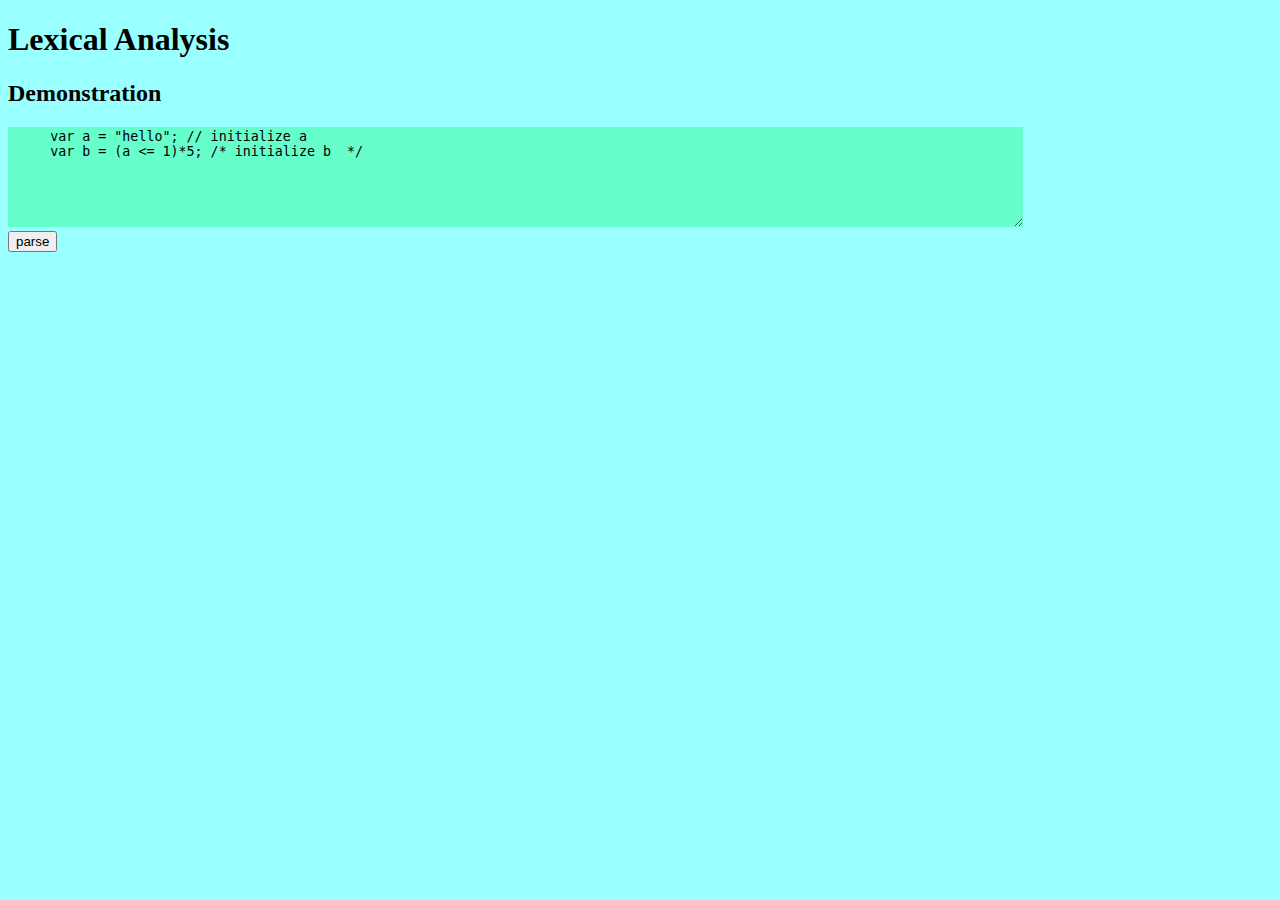
<file: index.html>
<!DOCTYPE html>
<html>
<head>
   <title>Top Down Operator Precedence</title>
   <link href="global.css" rel="stylesheet" type="text/css">
   <script src="parse.js"></script>
   <script src="tokens.js"></script>
   <script src="main.js"></script>
</head>

<body>
  <h1>Lexical Analysis</h1>
  <h2>Demonstration</h2>
  <textarea id="INPUT">
     var a = "hello"; // initialize a
     var b = (a <= 1)*5; /* initialize b  */
  </textarea>
  <br>
  <input id="PARSE" value=parse type=button> 
  <pre id="OUTPUT"></pre> 
</body>
</html>
</file>
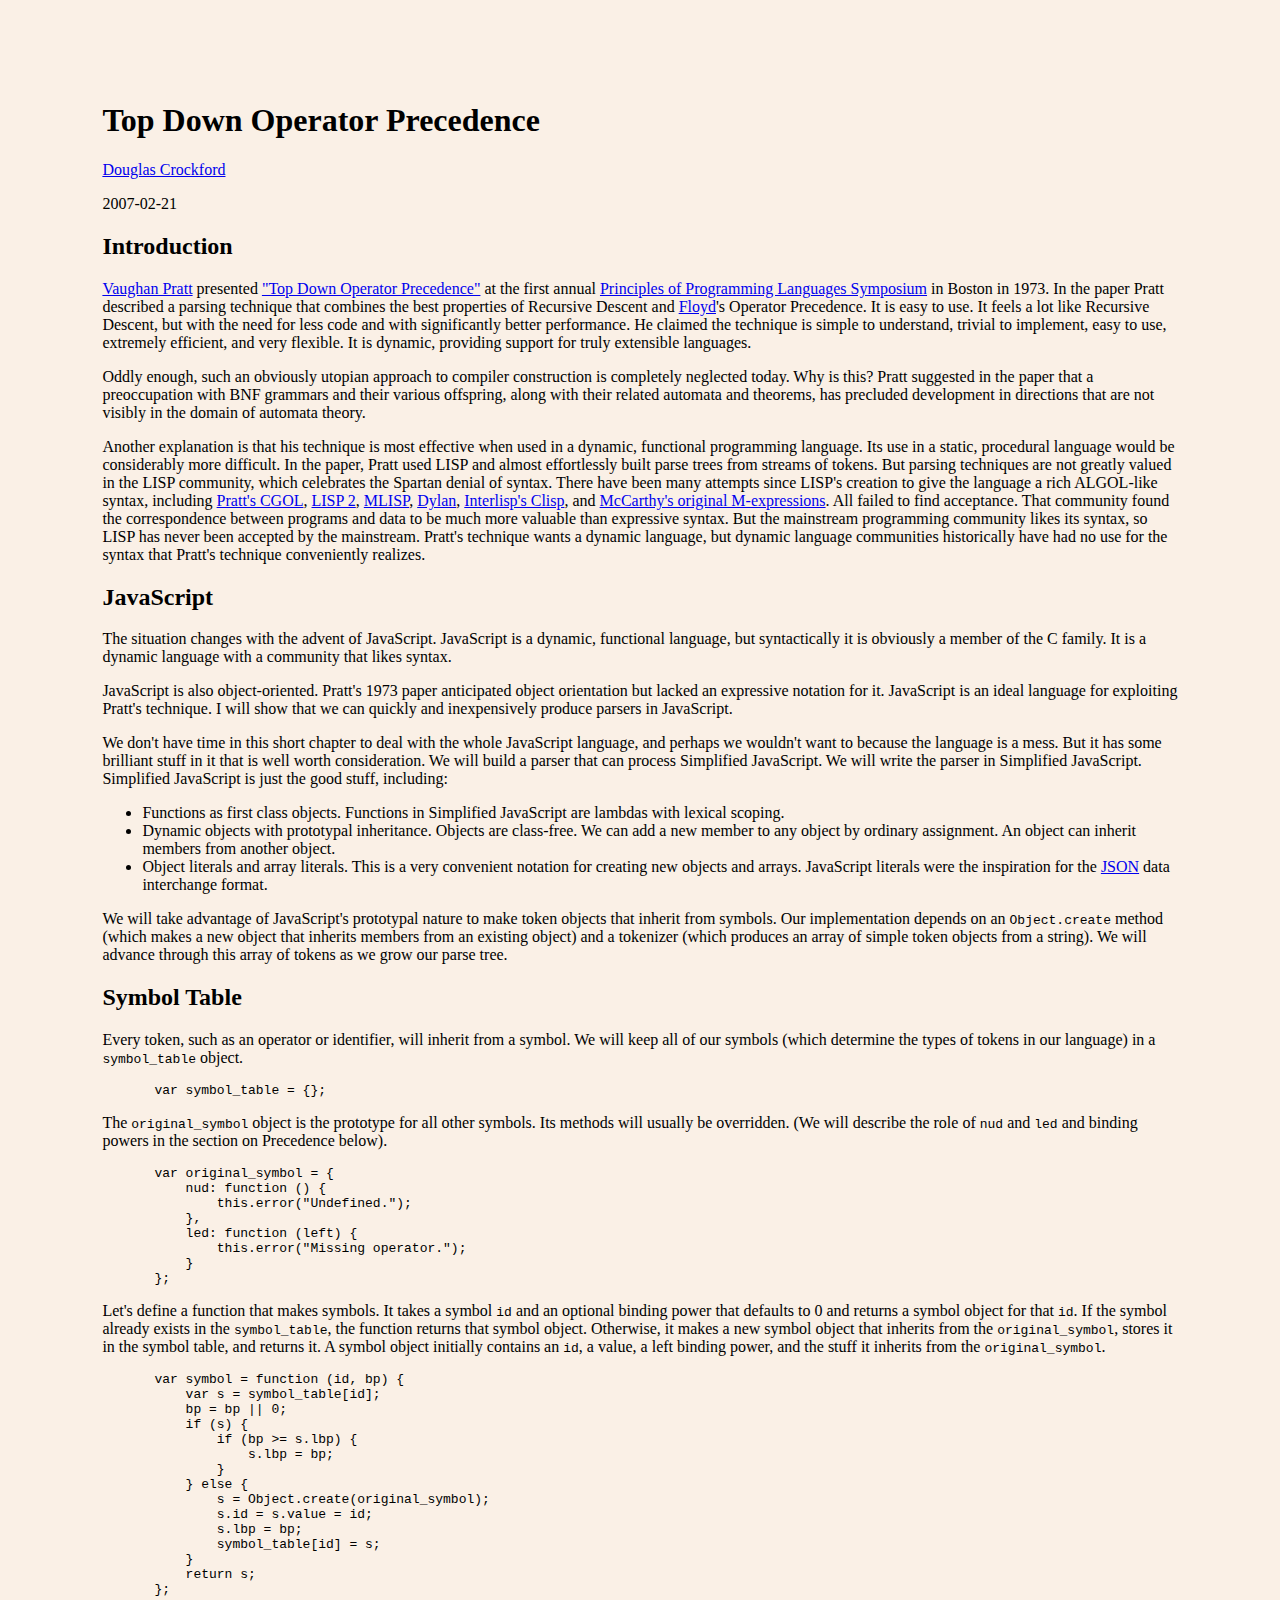
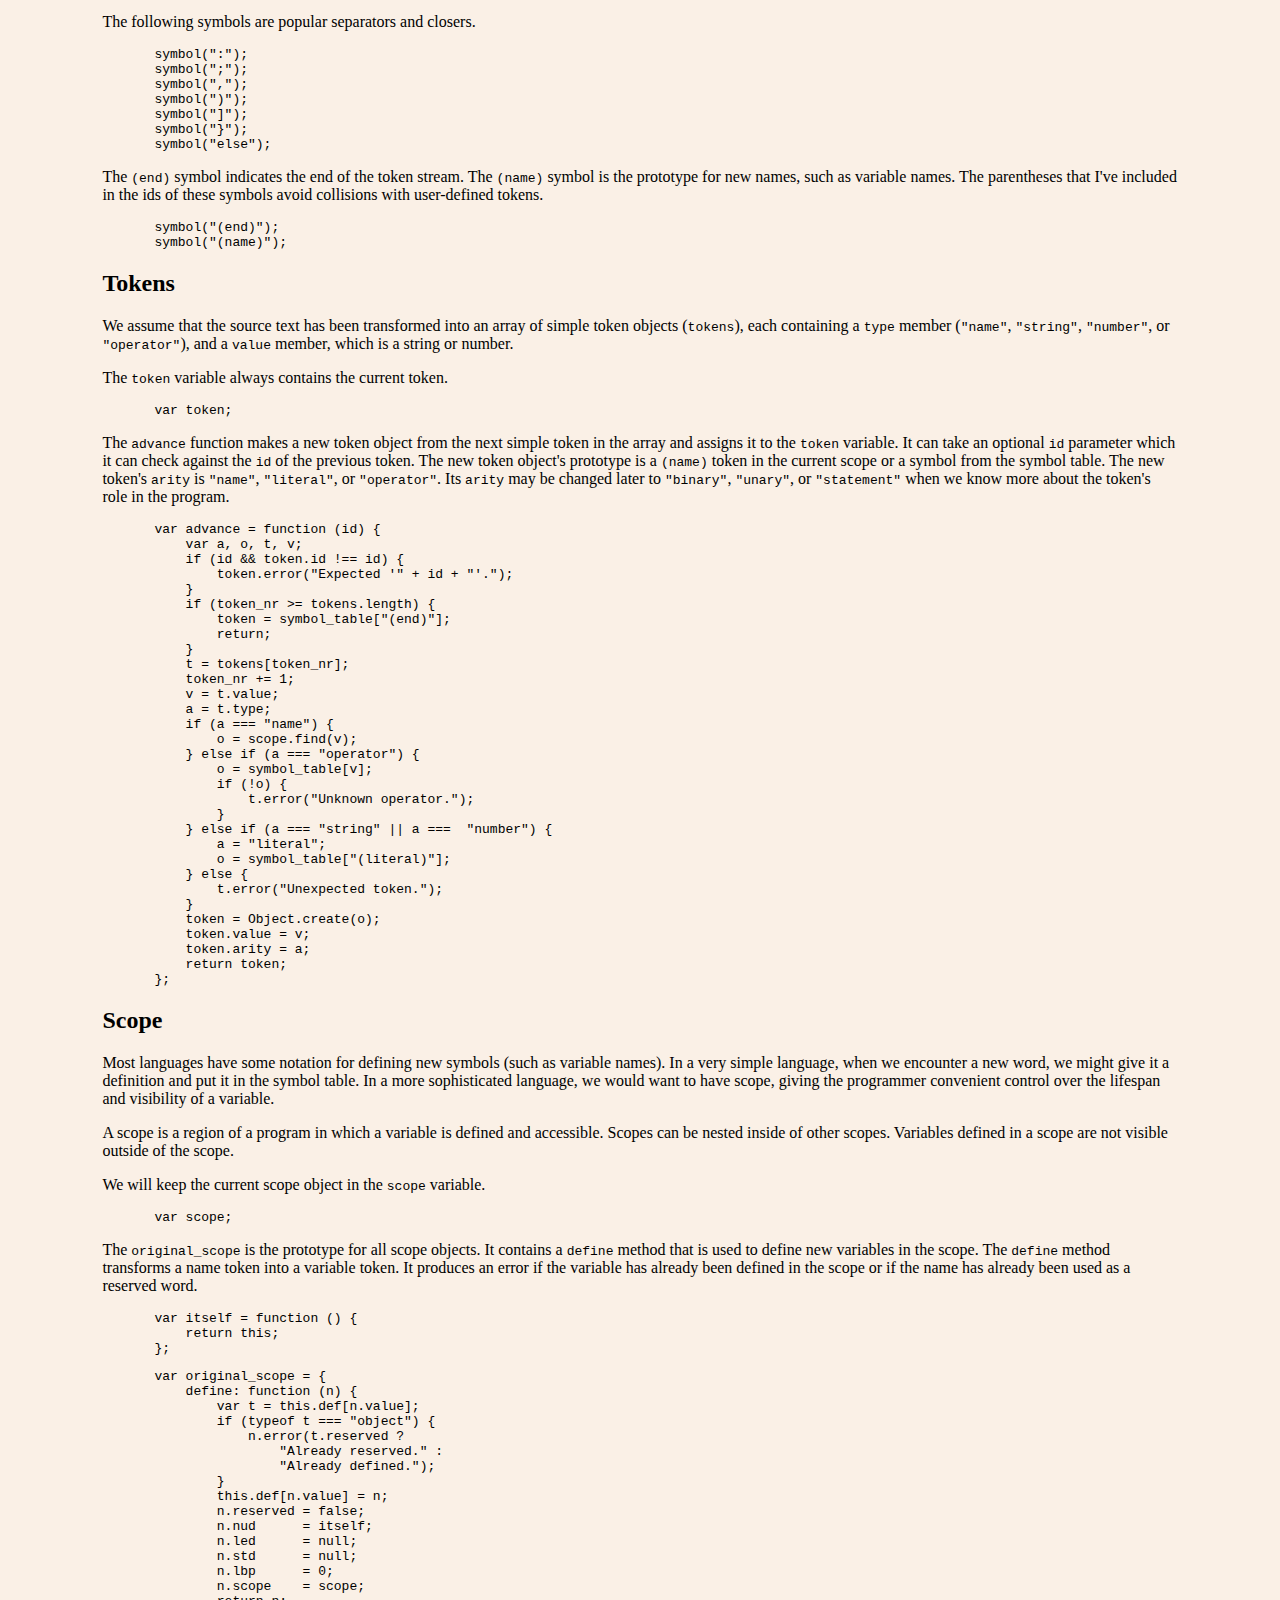
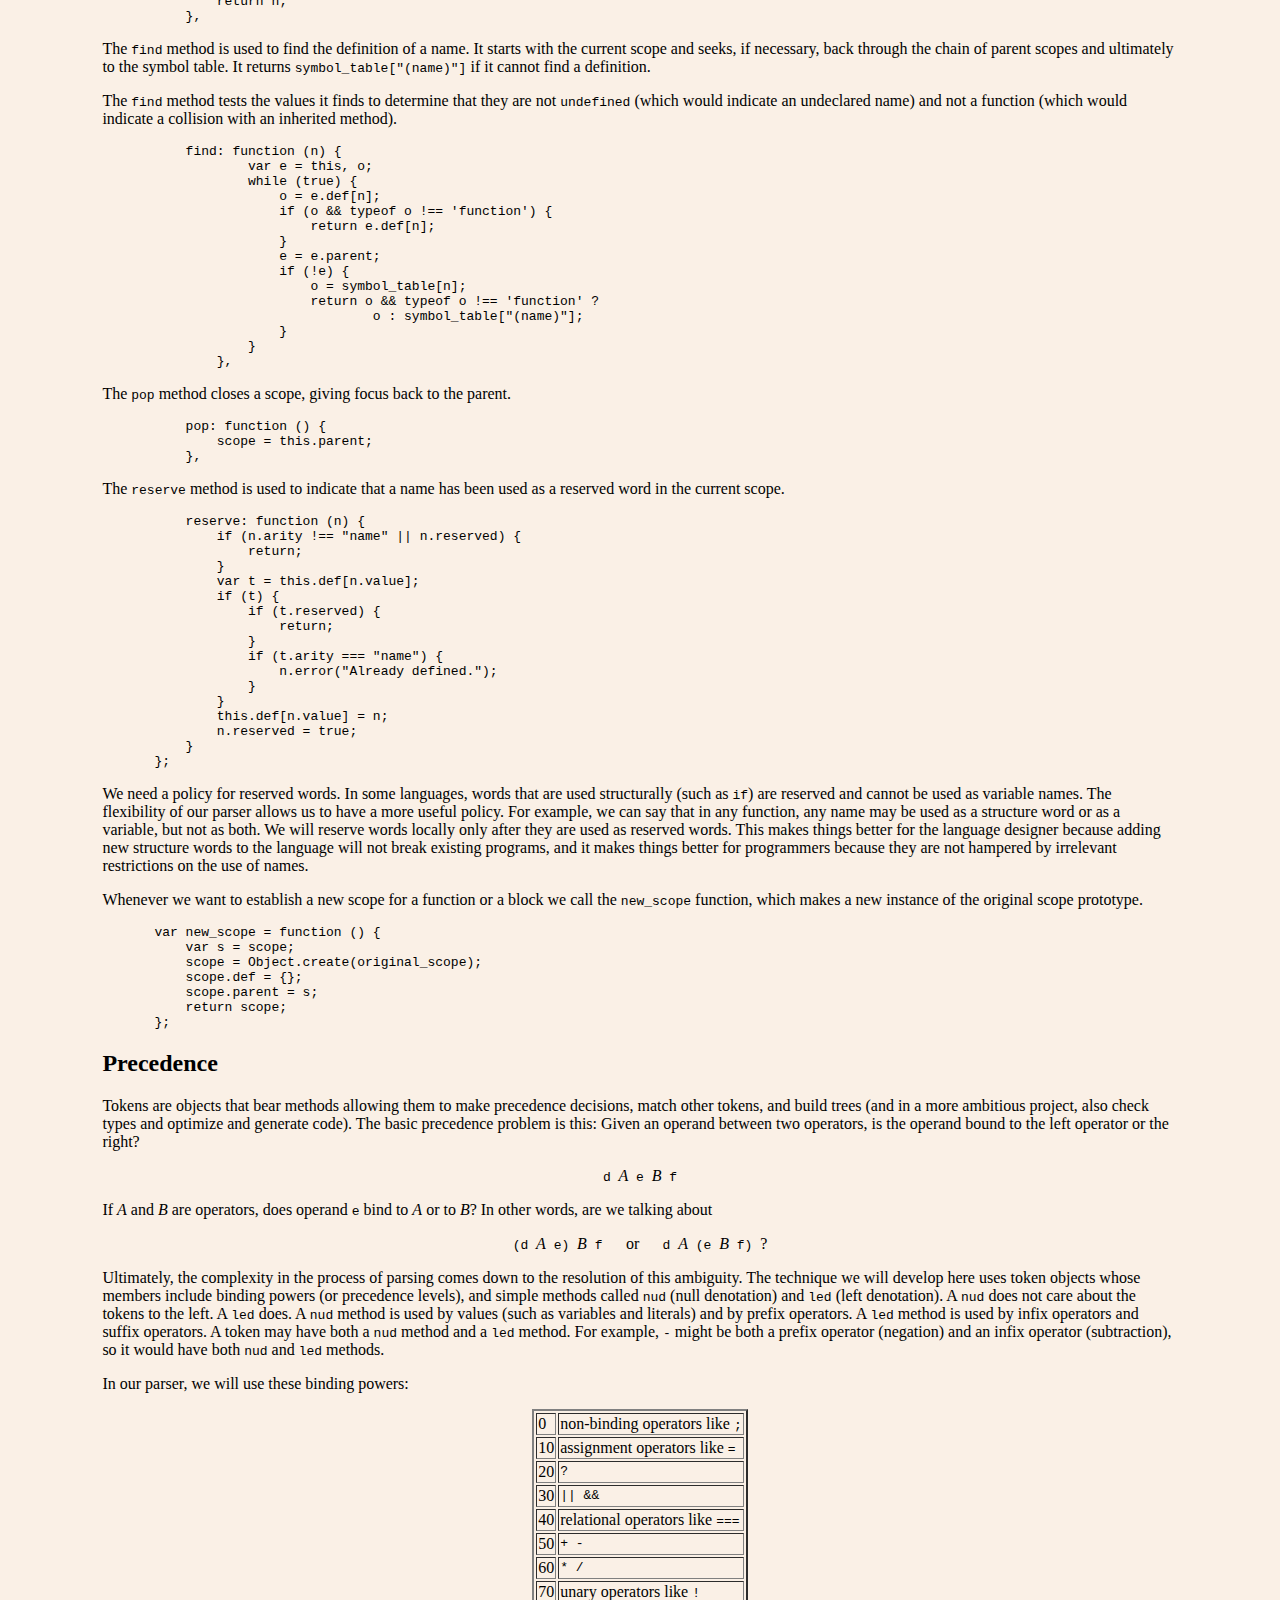
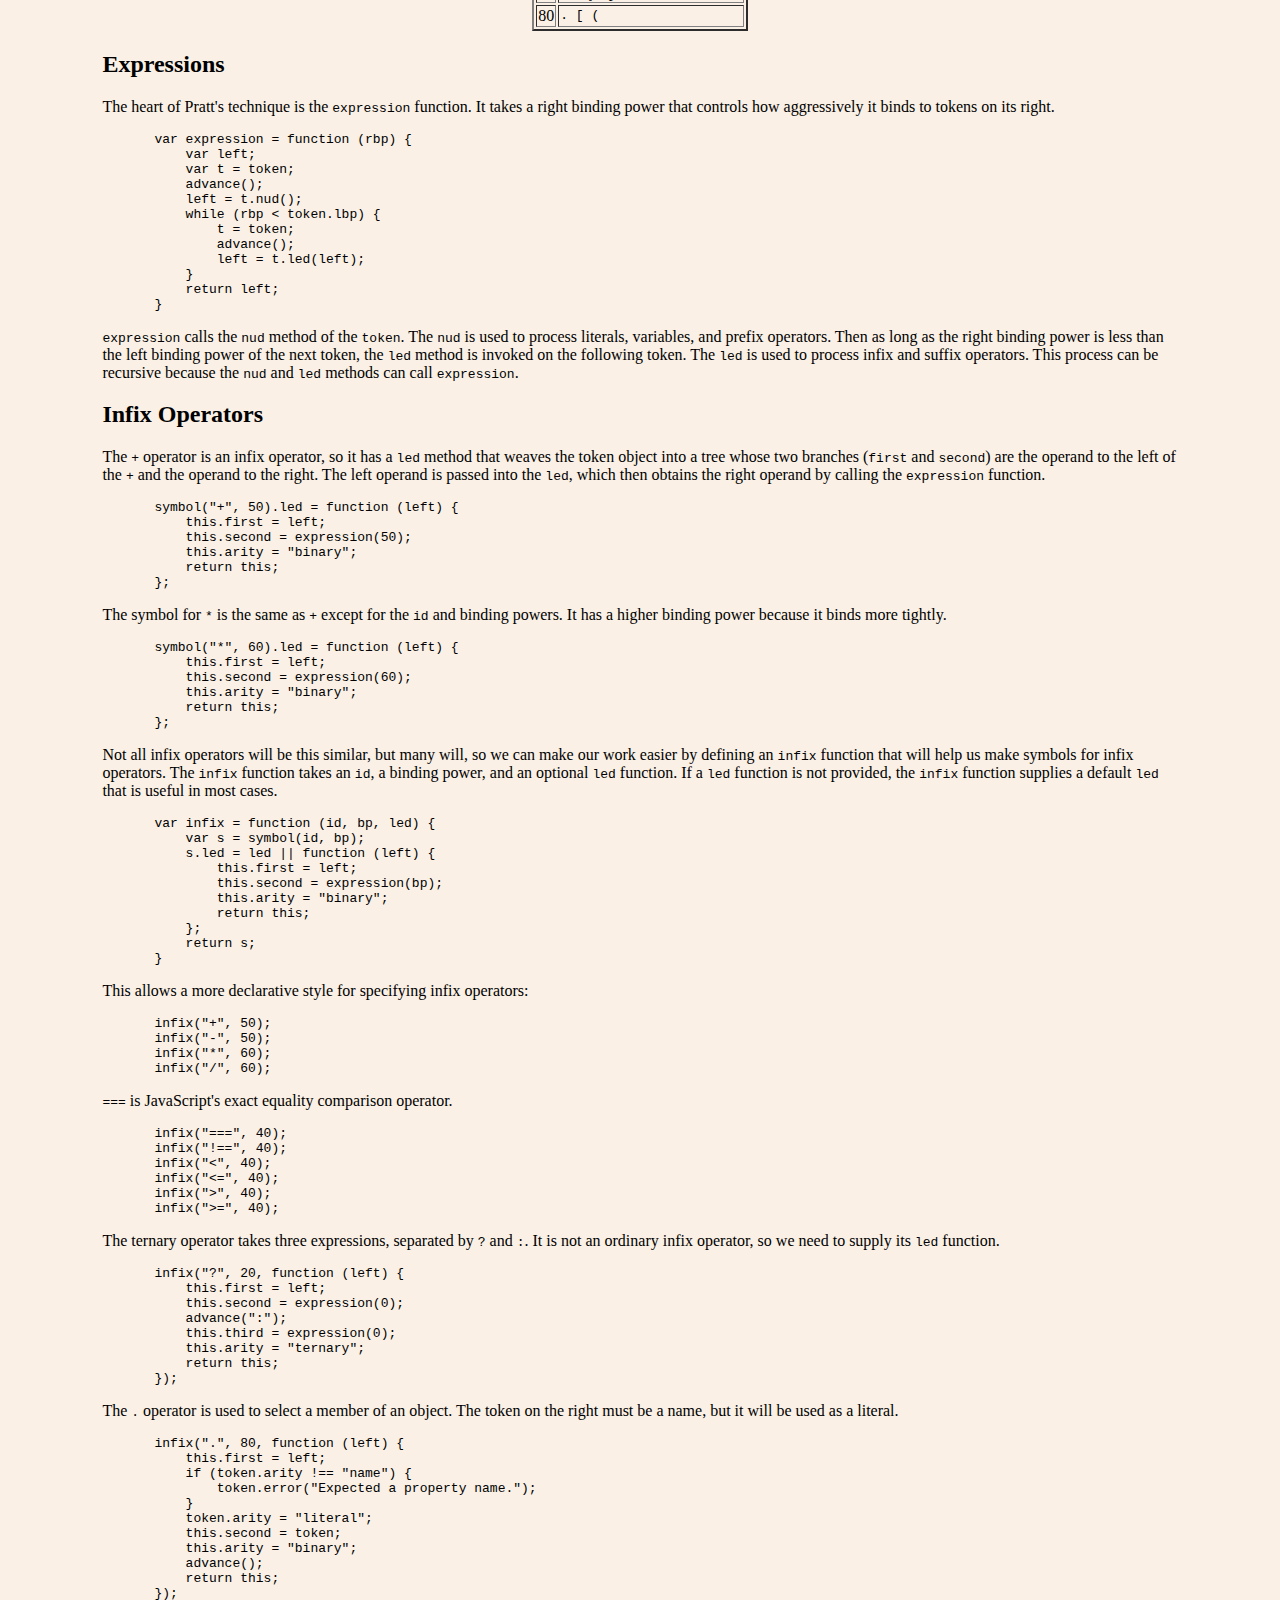
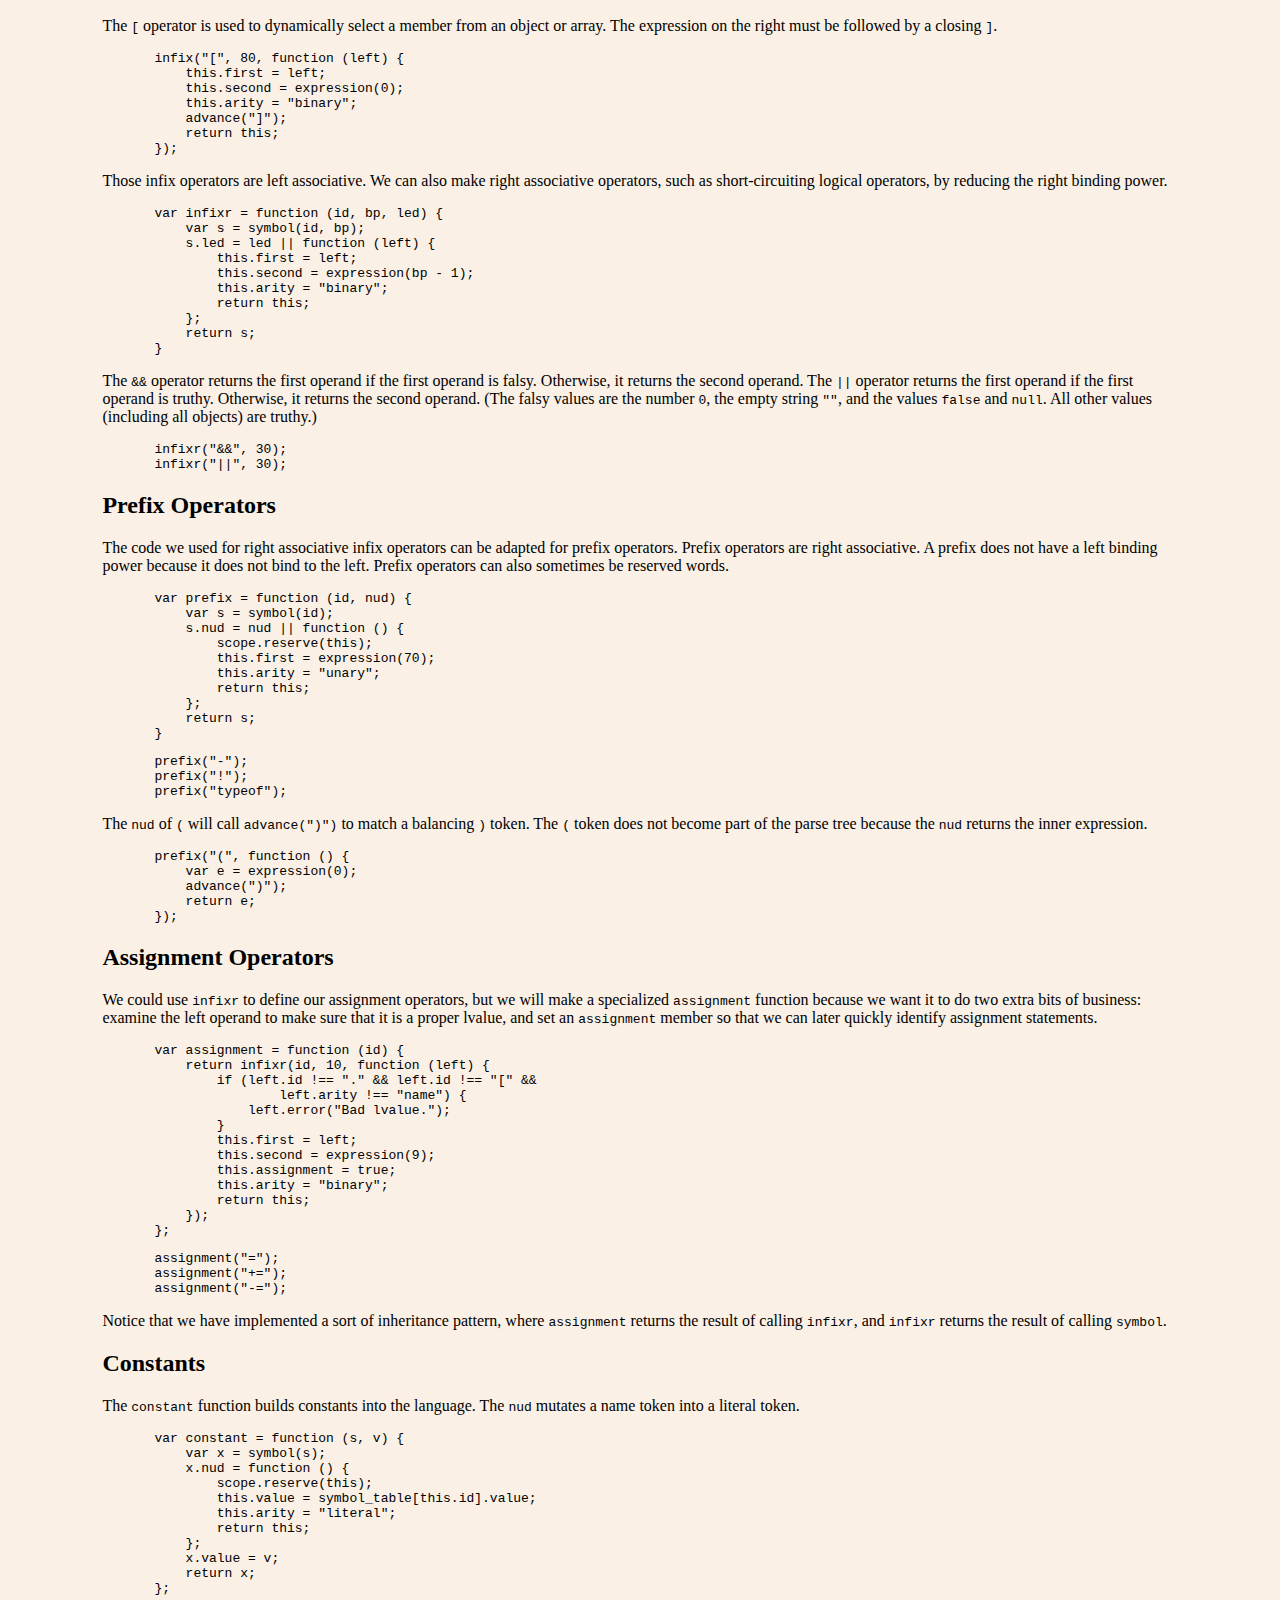
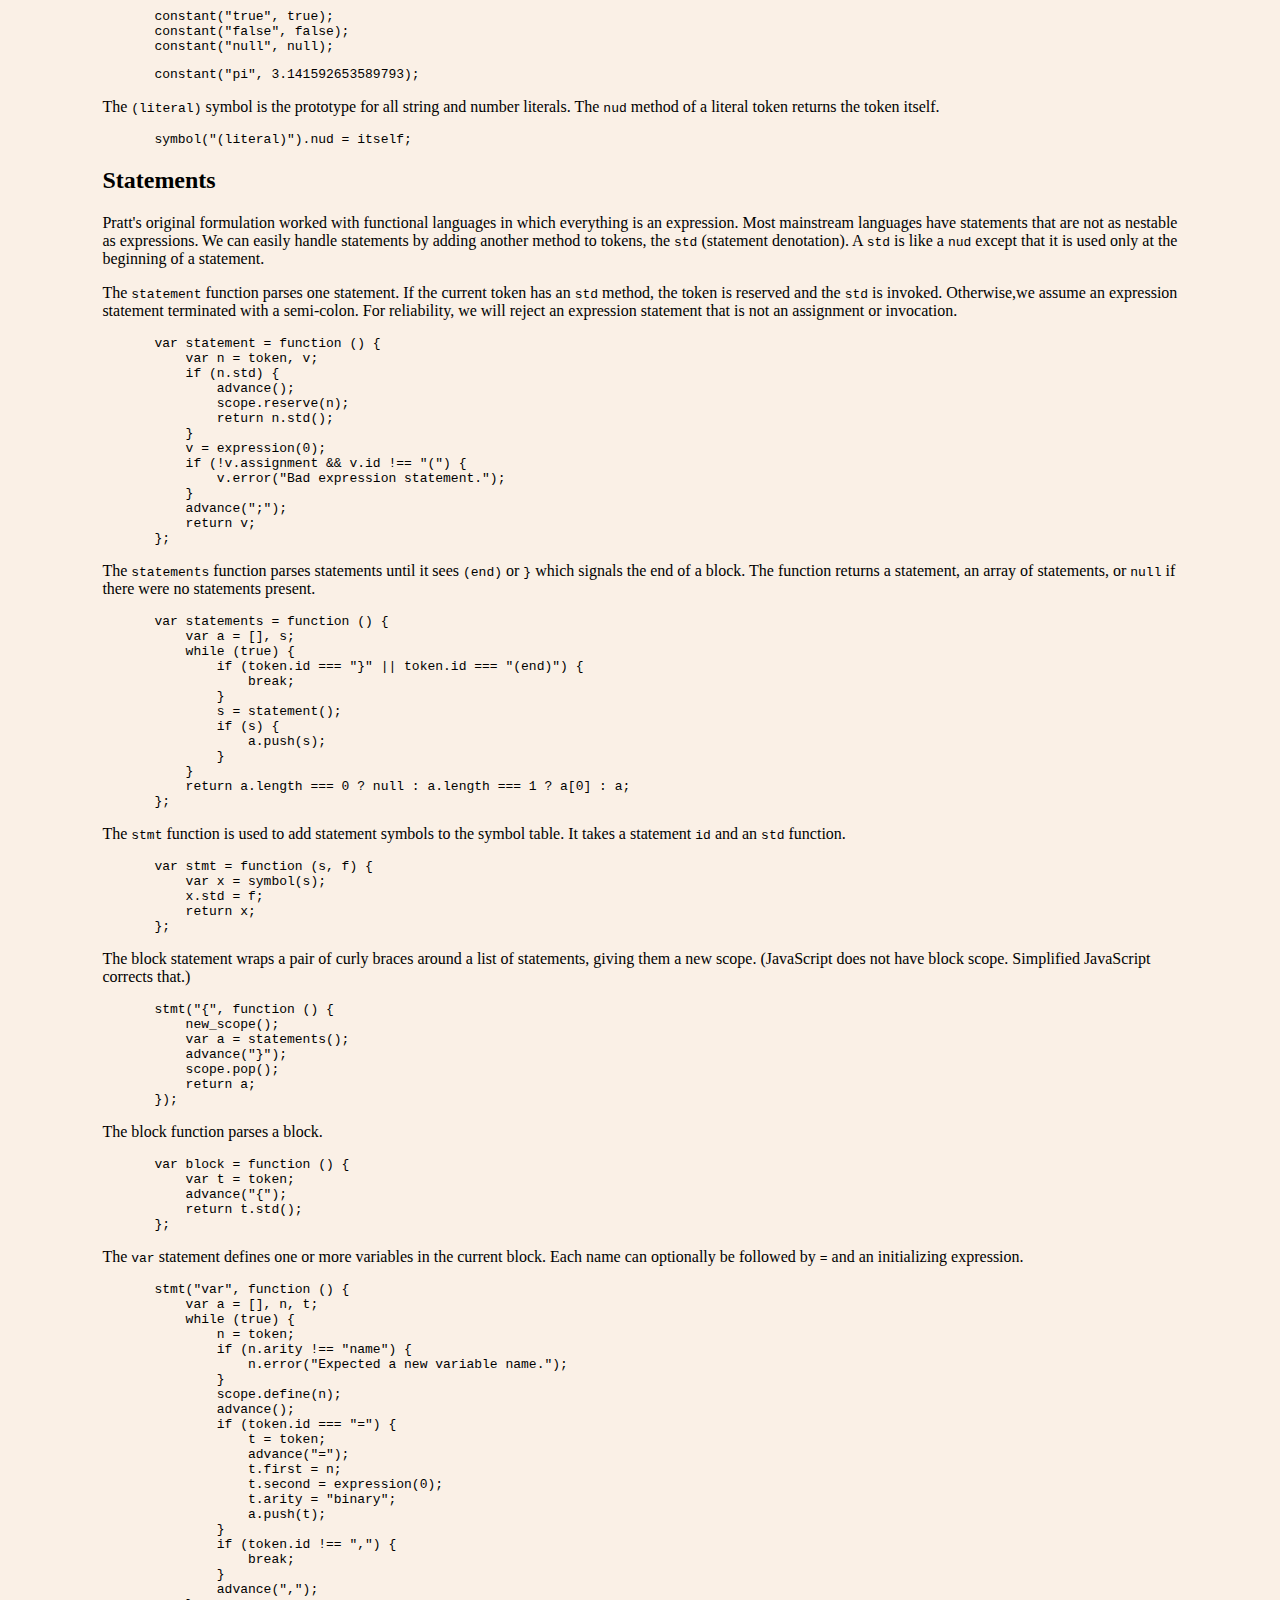
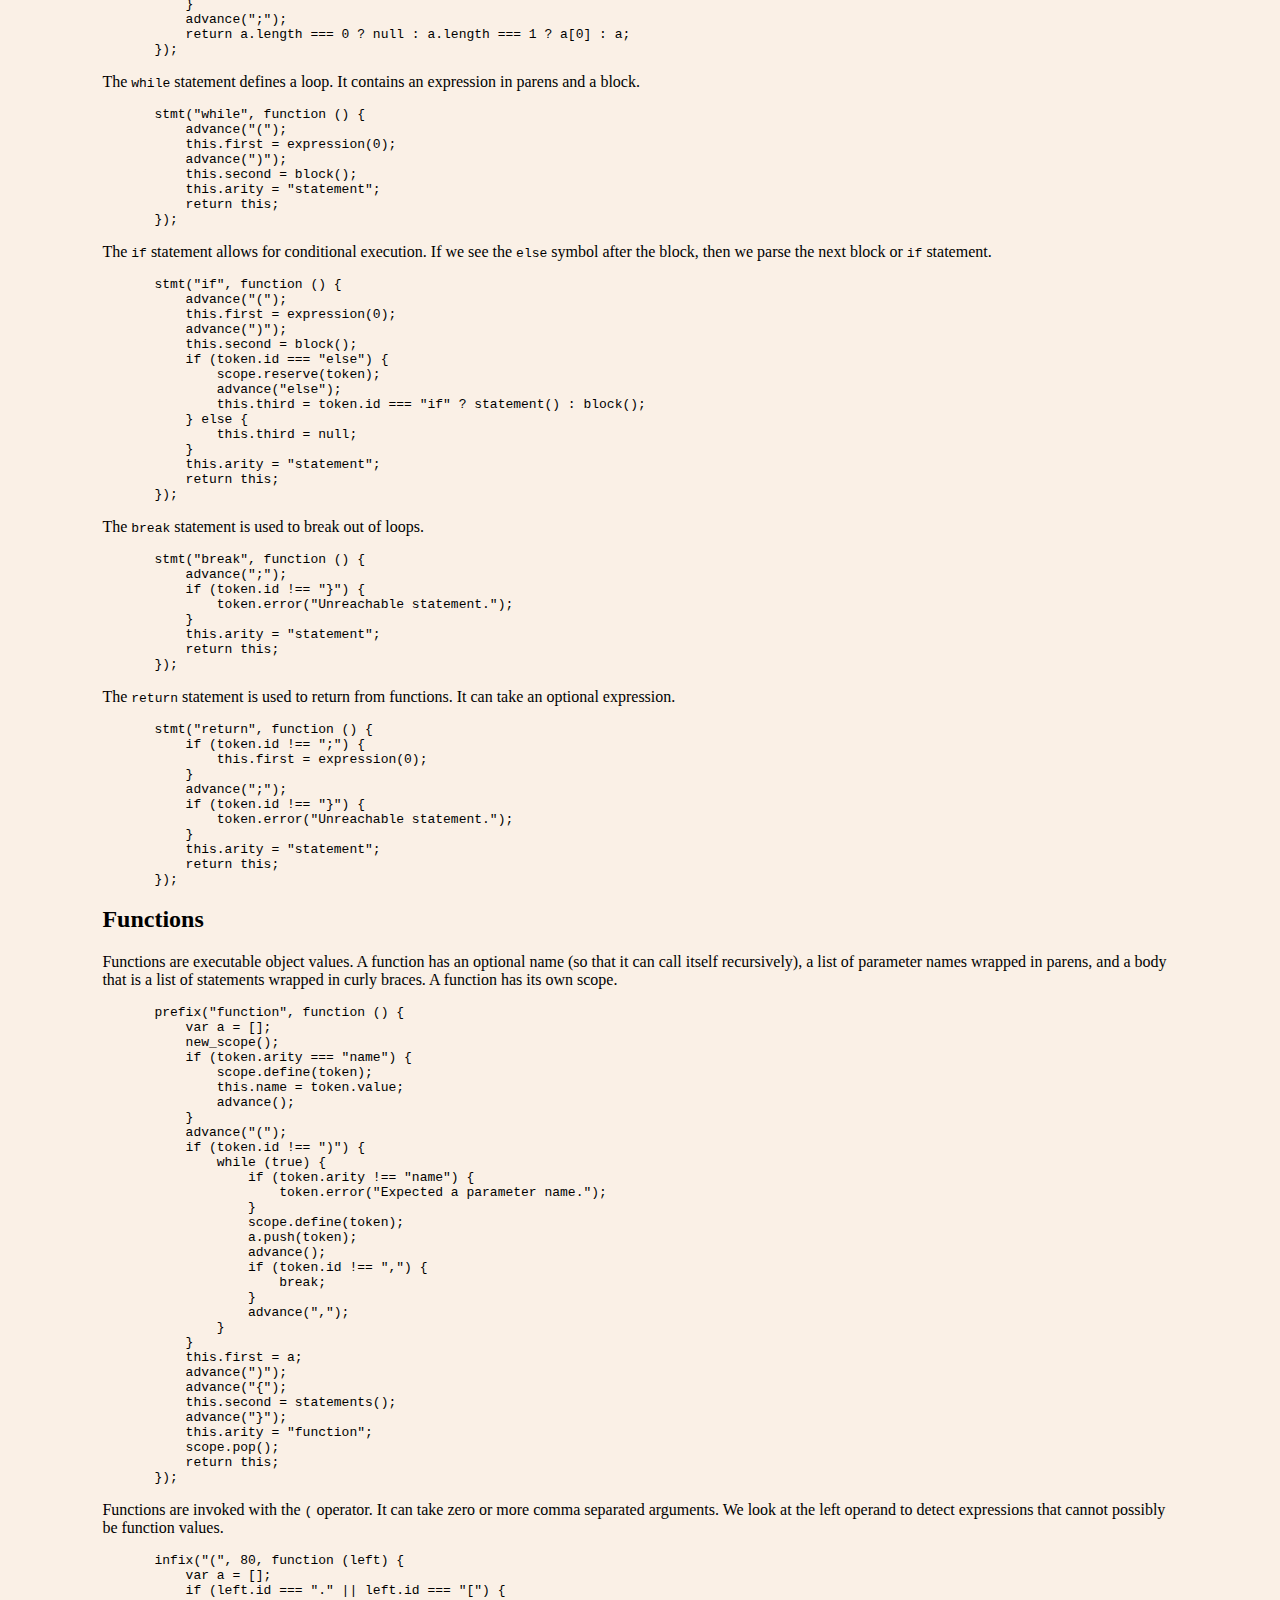
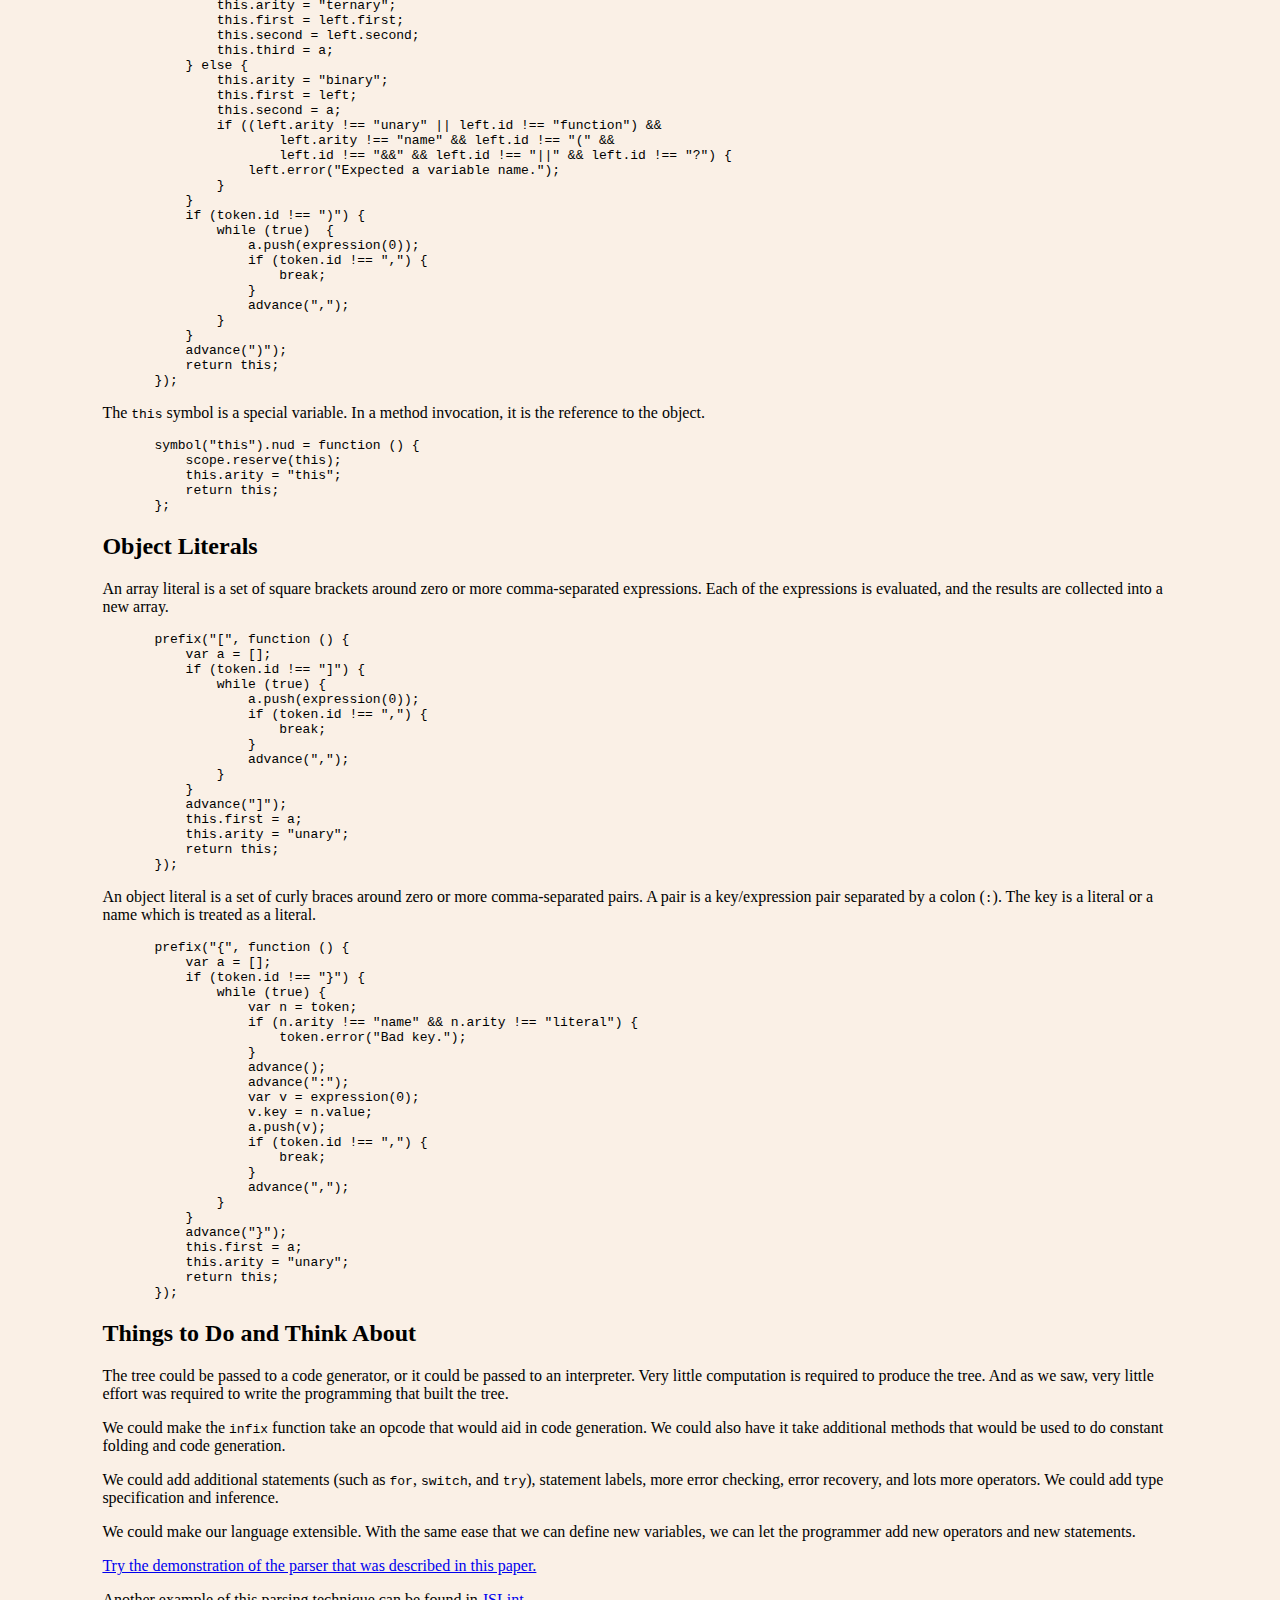
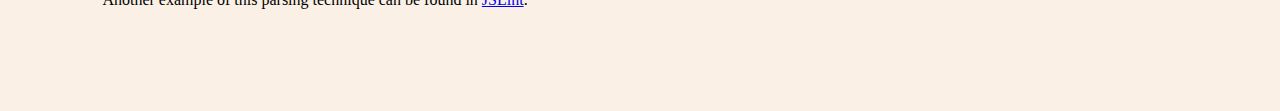
<file: tdop.html>
<html><head><title>Top Down Operator Precedence</title>
<style>
pre {margin-left: 4em; margin-right: 4em;}
</style></head><body bgcolor="linen" style="margin: 8%;">
<h1>Top Down Operator Precedence</h1>

<p><a href="http://www.crockford.com/">Douglas Crockford</a></p>

<p>2007-02-21</p>
<h2>Introduction</h2>

<p><a href="http://boole.stanford.edu/pratt.html">Vaughan Pratt</a> presented
  <a href="http://portal.acm.org/citation.cfm?id=512931">"Top Down Operator
  Precedence"</a> at the first annual <a href="http://www.acm.org/sigs/sigplan/popl.htm">Principles
  of Programming Languages Symposium</a> in Boston in 1973. In the paper
  Pratt described a parsing technique that combines the best properties
  of Recursive Descent and <a href="http://sigact.acm.org/floyd/">Floyd</a>'s
  Operator Precedence. It is easy to use. It feels a lot like Recursive
  Descent, but with the need for less code and with significantly better
  performance. He claimed the technique is simple to understand, trivial
  to implement, easy to use, extremely efficient, and very flexible. It
  is dynamic, providing support for truly extensible languages. </p>
<p>Oddly enough, such an obviously utopian approach to compiler construction
  is completely neglected today. Why is this? Pratt suggested in the paper
  that a preoccupation with BNF grammars and their various offspring, along
  with their related automata and theorems, has precluded development in
  directions that are not visibly in the domain of automata theory.</p>

<p>Another explanation is that his technique is most effective when used
  in a dynamic, functional programming language. Its use in a static, procedural
  language would be considerably more difficult. In the paper, Pratt used
  LISP and almost effortlessly built parse trees from streams of tokens.
  But parsing techniques are not greatly valued in the LISP community, which
  celebrates the Spartan denial of syntax. There have been many attempts
  since LISP's creation to give the language a rich ALGOL-like syntax, including
  <a href="http://zane.brouhaha.com/%7Ehealyzh/doc/cgol.doc.txt">Pratt's
  CGOL</a>, <a href="http://community.computerhistory.org/scc/projects/LISP/index.html#LISP_2_">LISP
  2</a>, <a href="ftp://reports.stanford.edu/pub/cstr/reports/cs/tr/68/92/CS-TR-68-92.pdf">MLISP</a>,
  <a href="http://www.opendylan.org/">Dylan</a>, <a href="http://community.computerhistory.org/scc/projects/LISP/interlisp/Teitelman-3IJCAI.pdf">Interlisp's
  Clisp</a>, and <a href="http://www-formal.stanford.edu/jmc/history/lisp/lisp.html">McCarthy's
  original M-expressions</a>. All failed to find acceptance. That community
  found the correspondence between programs and data to be much more valuable
  than expressive syntax. But the mainstream programming community likes
  its syntax, so LISP has never been accepted by the mainstream. Pratt's
  technique wants a dynamic language, but dynamic language communities historically
  have had no use for the syntax that Pratt's technique conveniently realizes.</p>

<h2>JavaScript</h2>

<p>The situation changes with the advent of JavaScript.
JavaScript is a dynamic, functional language, but syntactically it is obviously
a member of the C family. It is a dynamic language with a community that likes
syntax.</p>

<p>JavaScript is also object-oriented. Pratt's 1973 paper anticipated object orientation
  but lacked an expressive notation for it. JavaScript is an ideal
  language for exploiting Pratt's technique. I will show that we can quickly
  and inexpensively produce parsers in JavaScript.</p>

<p>We don't have time in this short chapter to deal with the whole JavaScript
  language, and perhaps we wouldn't want to because the language is a mess.
  But it has some brilliant stuff in it that is well worth consideration.
  We will build a parser that can process Simplified JavaScript. We will
  write the parser in Simplified JavaScript. Simplified JavaScript is just
  the good stuff, including:</p>

<ul>
  <li>Functions as first class objects. Functions in Simplified JavaScript
    are lambdas with lexical scoping.</li>
 <li>Dynamic objects with prototypal inheritance. Objects are
     class-free. We can add a new member to any object by ordinary assignment.
     An object can inherit members from another object.</li>
 <li>Object literals and array literals. This is a very convenient notation for
     creating new objects and arrays. JavaScript literals were the inspiration
     for the <a href="http://www.json.org/">JSON</a> data interchange format.</li>
</ul>

<p>We will take advantage of JavaScript's prototypal nature to make token
  objects that inherit from symbols. Our implementation depends on an <code>Object.create</code>
  method (which makes a new object that inherits members from an existing
  object) and a tokenizer (which produces an array of simple token objects
  from a string). We will advance through this array of tokens as we grow
  our parse tree. </p>
<h2>Symbol Table</h2>

<p>Every token, such as an operator or identifier, will inherit from a symbol.
  We will keep all of our symbols (which determine the types of tokens in
  our language) in a <code>symbol_table</code> object.</p>

<pre>var symbol_table = {};</pre>
<p>The <code>original_symbol</code> object is the prototype for all other
  symbols. Its methods will usually be overridden. (We will describe the
  role of <code>nud</code> and <code>led</code> and binding powers in the
  section on Precedence below). </p>
<pre>var original_symbol = {
    nud: function () {
        this.error("Undefined.");
    },
    led: function (left) {
        this.error("Missing operator.");
    }
};</pre>

<p>Let's define a function that makes symbols. It takes a symbol <code>id</code>
  and an optional binding power that defaults to 0 and returns a symbol
  object for that <code>id</code>. If the symbol already exists in the <code>symbol_table</code>,
  the function returns that symbol object. Otherwise, it makes a new symbol
  object that inherits from the <code>original_symbol</code>, stores it
  in the symbol table, and returns it. A symbol object initially contains
  an <code>id</code>, a value, a left binding power, and the stuff it inherits
  from the <code>original_symbol</code>. </p>

<pre>var symbol = function (id, bp) {
    var s = symbol_table[id];
    bp = bp || 0;
    if (s) {
        if (bp &gt;= s.lbp) {
            s.lbp = bp;
        }
    } else {
        s = Object.create(original_symbol);
        s.id = s.value = id;
        s.lbp = bp;
        symbol_table[id] = s;
    }
    return s;
};</pre>

<p>The following symbols are popular separators and closers.</p>
<pre>symbol(":");
symbol(";");
symbol(",");
symbol(")");
symbol("]");
symbol("}");
symbol("else");</pre>

<p>The <code>(end)</code> symbol indicates the end of the token stream.
  The <code>(name)</code> symbol is the prototype for new names, such as
  variable names. The parentheses that I've included in the ids of these
  symbols avoid collisions with user-defined tokens.</p>

<pre>symbol("(end)");
symbol("(name)");</pre>

<h2>Tokens</h2>

<p>We assume that the source text has been transformed into an array of
  simple token objects (<code>tokens</code>), each containing a <code>type</code>
  member (<code>"name"</code>, <code>"string"</code>, <code>"number"</code>,
  or <code>"operator"</code>), and a <code>value</code> member, which is
  a string or number.</p>

<p>The <code>token</code> variable always contains the current token.</p>

<pre>var token;</pre>

<p>The <code>advance</code> function makes a new token object from the next
  simple token in the array and assigns it to the <code> token</code> variable.
  It can take an optional <code>id</code> parameter which it can check against
  the <code>id</code> of the previous token. The new token object's prototype
  is a <code>(name)</code> token in the current scope or a symbol from the
  symbol table. The new token's <code>arity</code> is <code>"name"</code>,
  <code>"literal"</code>, or <code>"operator"</code>. Its <code>arity</code>
  may be changed later to <code>"binary"</code>, <code>"unary"</code>, or
  <code>"statement"</code> when we know more about the token's role in the
  program.</p>

<pre>var advance = function (id) {
    var a, o, t, v;
    if (id &amp;&amp; token.id !== id) {
        token.error("Expected '" + id + "'.");
    }
    if (token_nr &gt;= tokens.length) {
        token = symbol_table["(end)"];
        return;
    }
    t = tokens[token_nr];
    token_nr += 1;
    v = t.value;
    a = t.type;
    if (a === "name") {
        o = scope.find(v);
    } else if (a === "operator") {
        o = symbol_table[v];
        if (!o) {
            t.error("Unknown operator.");
        }
    } else if (a === "string" || a ===  &quot;number") {
        a = "literal";
        o = symbol_table["(literal)"];
    } else {
        t.error("Unexpected token.");
    }
    token = Object.create(o);
    token.value = v;
    token.arity = a;
    return token;
};</pre>

<h2 id="scope">Scope</h2>

<p>Most languages have some notation for defining new symbols (such as variable
  names). In a very simple language, when we encounter a new word, we might
  give it a definition and put it in the symbol table. In a more sophisticated
  language, we would want to have scope, giving the programmer convenient
  control over the lifespan and visibility of a variable. </p>

<p>A scope is a region of a program in which a variable is defined and
accessible. Scopes can be nested inside of other scopes. Variables
defined in a scope are not visible outside of the scope.</p>

<p>We will keep the current scope object in the <code>scope</code> variable. </p>
<pre>var scope;</pre>
<p>The <code>original_scope</code> is the prototype for all scope objects. It
  contains a <code>define</code> method that is used to define new variables
  in the scope. The <code>define</code> method transforms a name token into a
  variable token. It produces an error if the variable has already been defined
  in the scope or if the name has already been used as a reserved word.</p>

<pre>var itself = function () {
    return this;
};</pre>

<pre>var original_scope = {
    define: function (n) {
        var t = this.def[n.value];
        if (typeof t === "object") {
            n.error(t.reserved ?
                "Already reserved." :
                "Already defined.");
        }
        this.def[n.value] = n;
        n.reserved = false;
        n.nud      = itself;
        n.led      = null;
        n.std      = null;
        n.lbp      = 0;
        n.scope    = scope;
        return n;
    },</pre>

<p>The <code>find</code> method is used to find the definition of a name.
  It starts with the current scope and seeks, if necessary, back through
  the chain of parent scopes and ultimately to the symbol table. It returns
  <code>symbol_table["(name)&quot;]</code> if it cannot find a definition.</p>
<p>The <code>find</code> method tests the values it finds to determine that
they are not <code>undefined</code> (which would indicate an undeclared name)
and not a function (which would indicate a collision with an inherited method).</p>

<pre>    find: function (n) {
            var e = this, o;
            while (true) {
                o = e.def[n];
                if (o && typeof o !== 'function') {
                    return e.def[n];
                }
                e = e.parent;
                if (!e) {
                    o = symbol_table[n];
                    return o && typeof o !== 'function' ?
                            o : symbol_table["(name)"];
                }
            }
        },</pre>

<p>The <code>pop</code> method closes a scope, giving focus back to the
  parent.</p>

<pre>    pop: function () {
        scope = this.parent;
    },</pre>

<p>The <code>reserve</code> method is used to indicate that a name has been
used as a reserved word in the current scope.</p>

<pre>    reserve: function (n) {
        if (n.arity !== "name" || n.reserved) {
            return;
        }
        var t = this.def[n.value];
        if (t) {
            if (t.reserved) {
                return;
            }
            if (t.arity === "name") {
                n.error("Already defined.");
            }
        }
        this.def[n.value] = n;
        n.reserved = true;
    }
};</pre>

<p>We need a policy for reserved words. In some languages, words that are used
  structurally (such as <code>if</code>) are reserved and cannot be used as variable
  names. The flexibility of our parser allows us to have a more useful policy.
  For example, we can say that in any function, any name may be used as a structure
  word or as a variable, but not as both. We will reserve words locally only after
  they are used as reserved words. This makes things better for the language designer
  because adding new structure words to the language will not break existing programs,
  and it makes things better for programmers because they are not hampered by
  irrelevant restrictions on the use of names.</p>

<p>Whenever we want to establish a new scope for a function or
a block we call the <code>new_scope</code> function, which makes a new
instance of the original scope prototype.</p>

<pre>var new_scope = function () {
    var s = scope;
    scope = Object.create(original_scope);
    scope.def = {};
    scope.parent = s;
    return scope;
};</pre>

<h2>Precedence</h2>

<p>Tokens are objects that bear methods allowing them to make precedence
  decisions, match other tokens, and build trees (and in a more ambitious
  project, also check types and optimize and generate code). The basic precedence
  problem is this: Given an operand between two operators, is the operand
  bound to the left operator or the right?</p>

<p style="text-align: center;" align="center"><code> d&nbsp;</code><i>A</i><code>&nbsp;e&nbsp;</code><i>B</i><code>&nbsp;f</code></p>

<p>If <i>A</i> and <i>B</i> are operators, does operand <code>e</code> bind
  to <i>A</i> or to <i>B</i>? In other words, are we talking about </p>

<p style="text-align: center;" align="center"><code> (d&nbsp;</code><i>A</i><code>
  e)&nbsp;</code><i>B</i><code>&nbsp;f&nbsp;&nbsp; </code>or<code> &nbsp;&nbsp;d&nbsp;</code><i>A</i><code>&nbsp;(e&nbsp;</code><i>B</i><code>
  f)&nbsp;</code>?</p>

<p>Ultimately, the complexity in the process of parsing comes down to the
  resolution of this ambiguity. The technique we will develop here uses
  token objects whose members include binding powers (or precedence levels),
  and simple methods called <code>nud</code> (null denotation) and <code>led</code>
  (left denotation). A <code>nud</code> does not care about the tokens to
  the left. A <code>led</code> does. A <code> nud</code> method is used
  by values (such as variables and literals) and by prefix operators. A
  <code>led</code> method is used by infix operators and suffix operators.
  A token may have both a <code>nud</code> method and a <code> led</code>
  method. For example, <code>-</code> might be both a prefix operator (negation)
  and an infix operator (subtraction), so it would have both <code>nud</code>
  and <code>led</code> methods. </p>
<p>In our parser, we will use these binding powers:</p>
<table border="2" align="center"><tbody>
  <tr>
    <td>0</td>
    <td>non-binding operators like <code><code>;</code></code></td>
  </tr>
  <tr>
    <td>10</td>
    <td>assignment operators like <code><code>=</code></code></td>
  </tr>
  <tr>
    <td>20</td>
    <td><code><code>?</code></code></td>
  </tr>
  <tr>
    <td>30</td>
    <td><code>|| &amp;&amp;</code></td>
  </tr>
  <tr>
    <td>40</td>
    <td>relational operators like <code>===</code></td>
  </tr>
  <tr>
    <td>50</td>
    <td><code>+ -</code></td>
  </tr>
  <tr>
    <td>60</td>
    <td><code>* /</code></td>
  </tr>
  <tr>
    <td>70</td>
    <td>unary operators like <code>!</code></td>
  </tr>
  <tr>
    <td>80</td>
    <td><code>. [ (</code></td>
  </tr></tbody>
</table>
<h2>Expressions</h2>

<p>The heart of Pratt's technique is the <code>expression</code> function.
  It takes a right binding power that controls how aggressively it binds
  to tokens on its right. </p>

<pre>var expression = function (rbp) {
    var left;
    var t = token;
    advance();
    left = t.nud();
    while (rbp &lt; token.lbp) {
        t = token;
        advance();
        left = t.led(left);
    }
    return left;
}</pre>

<p><code>expression</code> calls the <code>nud</code> method of the
<code>token</code>. The <code>nud</code> is used to process literals,
variables, and prefix operators. Then as long as the right binding
power is less than the left binding power of the next token, the
<code>led</code> method is invoked on the following token. The <code>led</code> is used
to process infix and suffix operators. This process can be recursive
because the <code>nud</code> and <code>led</code> methods
can call <code>expression</code>.</p>

<h2>Infix Operators</h2>

<p>The <code>+</code> operator is an infix operator, so it has a <code>
  led</code> method that weaves the token object into a tree whose two branches
  (<code>first</code> and <code>second</code>) are the operand to the left
  of the <code>+</code> and the operand to the right. The left operand is
  passed into the <code>led</code>, which then obtains the right operand
  by calling the <code>expression</code> function. </p>

<pre>symbol("+", 50).led = function (left) {
    this.first = left;
    this.second = expression(50);
    this.arity = "binary";
    return this;
};</pre>

<p>The symbol for <code>*</code> is the same as <code>+</code> except for
  the <code>id</code> and binding powers. It has a higher binding power
  because it binds more tightly.</p>

<pre>symbol("*", 60).led = function (left) {
    this.first = left;
    this.second = expression(60);
    this.arity = "binary";
    return this;
};</pre>

<p>Not all infix operators will be this similar, but many will, so we can
  make our work easier by defining an <code>infix</code> function that will
  help us make symbols for infix operators. The <code>infix</code> function
  takes an <code>id</code>, a binding power, and an optional <code>led</code>
  function. If a <code>led</code> function is not provided, the <code>infix</code>
  function supplies a default <code>led</code> that is useful in most cases.</p>

<pre>var infix = function (id, bp, led) {
    var s = symbol(id, bp);
    s.led = led || function (left) {
        this.first = left;
        this.second = expression(bp);
        this.arity = "binary";
        return this;
    };
    return s;
}</pre>

<p>This allows a more declarative style for specifying infix operators:</p>

<pre>infix("+", 50);
infix("-", 50);
infix("*", 60);
infix("/", 60);</pre>

<p><code>===</code> is JavaScript's exact equality comparison operator.</p>

<pre>infix("===", 40);
infix("!==", 40);
infix("&lt;", 40);
infix("&lt;=", 40);
infix("&gt;", 40);
infix("&gt;=", 40);</pre>

<p>The ternary operator takes three expressions, separated by <code>?</code>
and <code>:</code>. It is not an ordinary infix operator, so we need to supply
its <code>led</code> function.</p>

<pre>infix("?", 20, function (left) {
    this.first = left;
    this.second = expression(0);
    advance(":");
    this.third = expression(0);
    this.arity = "ternary";
    return this;
});</pre>

<p>The <code>.</code> operator is used to select a member of an object. The token
  on the right must be a name, but it will be used as a literal.</p>

<pre>infix(".", 80, function (left) {
    this.first = left;
    if (token.arity !== "name") {
        token.error("Expected a property name.");
    }
    token.arity = "literal";
    this.second = token;
    this.arity = "binary";
    advance();
    return this;
});</pre>

<p>The <code>[</code> operator is used to dynamically select a member
from an object or array. The expression on the right must be followed
by a closing <code>]</code>.</p>

<pre>infix("[", 80, function (left) {
    this.first = left;
    this.second = expression(0);
    this.arity = "binary";
    advance("]");
    return this;
});</pre>

<p>Those infix operators are left associative. We can also make right associative
  operators, such as short-circuiting logical operators, by reducing the
  right binding power.</p>

<pre>var infixr = function (id, bp, led) {
    var s = symbol(id, bp);
    s.led = led || function (left) {
        this.first = left;
        this.second = expression(bp - 1);
        this.arity = "binary";
        return this;
    };
    return s;
}</pre>
<p>The <code>&amp;&amp;</code> operator returns the first operand if the
  first operand is falsy. Otherwise, it returns the second operand. The
  <code>||</code> operator returns the first operand if the first operand
  is truthy. Otherwise, it returns the second operand. (The falsy values
  are the number <code>0</code>, the empty string <code>&quot;&quot;</code>,
  and the values <code>false</code> and <code>null</code>. All other values
  (including all objects) are truthy.)</p>

<pre>infixr("&amp;&amp;", 30);
infixr("||", 30);</pre>

<h2>Prefix Operators</h2>

<p>The code we used for right associative infix operators can be adapted
  for prefix operators. Prefix operators are right associative. A prefix
  does not have a left binding power because it does not bind to the left.
  Prefix operators can also sometimes be reserved words.</p>

<pre>var prefix = function (id, nud) {
    var s = symbol(id);
    s.nud = nud || function () {
        scope.reserve(this);
        this.first = expression(70);
        this.arity = "unary";
        return this;
    };
    return s;
}</pre>
<pre>prefix("-");
prefix("!");
prefix("typeof");</pre>

<p>The <code>nud</code> of <code>(</code> will call <code>advance(")")</code>
  to match a balancing <code>)</code> token. The <code>(</code> token does
  not become part of the parse tree because the <code>nud</code> returns
  the inner expression. </p>

<pre>prefix("(", function () {
    var e = expression(0);
    advance(")");
    return e;
});</pre>

<h2>Assignment Operators</h2>

<p>We could use <code>infixr</code> to define our assignment operators,
  but we will make a specialized <code>assignment</code> function because
  we want it to do two extra bits of business: examine the left operand
  to make sure that it is a proper lvalue, and set an <code>assignment</code>
  member so that we can later quickly identify assignment statements. </p>

<pre>var assignment = function (id) {
    return infixr(id, 10, function (left) {
        if (left.id !== "." &amp;&amp; left.id !== "[" &amp;&amp;
                left.arity !== "name") {
            left.error("Bad lvalue.");
        }
        this.first = left;
        this.second = expression(9);
        this.assignment = true;
        this.arity = "binary";
        return this;
    });
};</pre>

<pre>assignment("=");
assignment("+=");
assignment("-=");</pre>

<p>Notice that we have implemented a sort of inheritance pattern, where
<code>assignment</code> returns the result of calling <code>infixr</code>,
and <code>infixr</code> returns the result of calling <code>symbol</code>.</p>

<h2>Constants</h2>

<p>The <code>constant</code>
function builds constants into the language. The <code>nud</code> mutates a name token into a literal
token.</p>

<pre>var constant = function (s, v) {
    var x = symbol(s);
    x.nud = function () {
        scope.reserve(this);
        this.value = symbol_table[this.id].value;
        this.arity = "literal";
        return this;
    };
    x.value = v;
    return x;
};</pre>

<pre>constant("true", true);
constant("false", false);
constant("null", null);</pre>

<pre>constant("pi", 3.141592653589793);</pre>
<p>The <code>(literal)</code> symbol is the prototype for all string and
  number literals. The <code>nud</code> method of a literal token returns
  the token itself.</p>

<pre>symbol("(literal)").nud = itself;</pre>


<h2>Statements</h2>

<p>Pratt's original formulation worked with functional languages in which
  everything is an expression. Most mainstream languages have statements
  that are not as nestable as expressions. We can easily handle statements
  by adding another method to tokens, the <code>std</code> (statement denotation).
  A <code>std</code> is like a <code>nud</code> except that it is used only
  at the beginning of a statement.</p>

<p>The <code>statement</code> function parses one statement. If the current
  token has an <code>std</code> method, the token is reserved and the <code>std</code>
  is invoked. Otherwise,we assume an expression statement terminated with
  a semi-colon. For reliability, we will reject an expression statement
  that is not an assignment or invocation.</p>

<pre>var statement = function () {
    var n = token, v;
    if (n.std) {
        advance();
        scope.reserve(n);
        return n.std();
    }
    v = expression(0);
    if (!v.assignment &amp;&amp; v.id !== "(") {
        v.error("Bad expression statement.");
    }
    advance(";");
    return v;
};</pre>

<p>The <code>statements</code> function parses statements until it sees
  <code>(end)</code> or <code>}</code> which signals the end of a block.
  The function returns a statement, an array of statements, or <code>null</code>
  if there were no statements present.</p>

<pre>var statements = function () {
    var a = [], s;
    while (true) {
        if (token.id === "}" || token.id === "(end)") {
            break;
        }
        s = statement();
        if (s) {
            a.push(s);
        }
    }
    return a.length === 0 ? null : a.length === 1 ? a[0] : a;
};</pre>

<p>The <code>stmt</code> function is used to add statement symbols to the
  symbol table. It takes a statement <code>id</code> and an <code>std</code>
  function.</p>

<pre>var stmt = function (s, f) {
    var x = symbol(s);
    x.std = f;
    return x;
};</pre>

<p>The block statement wraps a pair of curly braces around a list of statements,
  giving them a new scope. (JavaScript does not have block scope. Simplified
  JavaScript corrects that.)</p>

<pre>stmt("{", function () {
    new_scope();
    var a = statements();
    advance("}");
    scope.pop();
    return a;
});</pre>

<p>The block function parses a block.</p>

<pre>var block = function () {
    var t = token;
    advance("{");
    return t.std();
};</pre>

<p>The <code>var</code> statement defines one or more variables in the current
  block. Each name can optionally be followed by <code>=</code> and an initializing
  expression. </p>

<pre>stmt("var", function () {
    var a = [], n, t;
    while (true) {
        n = token;
        if (n.arity !== "name") {
            n.error("Expected a new variable name.");
        }
        scope.define(n);
        advance();
        if (token.id === "=") {
            t = token;
            advance("=");
            t.first = n;
            t.second = expression(0);
            t.arity = "binary";
            a.push(t);
        }
        if (token.id !== ",") {
            break;
        }
        advance(",");
    }
    advance(";");
    return a.length === 0 ? null : a.length === 1 ? a[0] : a;
});</pre>

<p>The <code>while</code> statement defines a loop. It contains an expression
  in parens and a block. </p>

<pre>stmt("while", function () {
    advance("(");
    this.first = expression(0);
    advance(")");
    this.second = block();
    this.arity = "statement";
    return this;
});</pre>

<p>The <code>if</code> statement allows for conditional execution. If we
  see the <code> else</code> symbol after the block, then we parse the next
  block or <code>if</code> statement.</p>

<pre>stmt("if", function () {
    advance("(");
    this.first = expression(0);
    advance(")");
    this.second = block();
    if (token.id === "else") {
        scope.reserve(token);
        advance("else");
        this.third = token.id === "if" ? statement() : block();
    } else {
        this.third = null;
    }
    this.arity = "statement";
    return this;
});</pre>

<p>The <code>break</code> statement is used to break out of loops. </p>

<pre>stmt("break", function () {
    advance(";");
    if (token.id !== "}") {
        token.error("Unreachable statement.");
    }
    this.arity = "statement";
    return this;
});</pre>

<p>The <code>return</code> statement is used to return from functions. It
  can take an optional expression.</p>

<pre>stmt("return", function () {
    if (token.id !== ";") {
        this.first = expression(0);
    }
    advance(";");
    if (token.id !== "}") {
        token.error("Unreachable statement.");
    }
    this.arity = "statement";
    return this;
});</pre>

<h2>Functions</h2>

<p>Functions are executable object values. A function has an optional name
  (so that it can call itself recursively), a list of parameter names wrapped
  in parens, and a body that is a list of statements wrapped in curly braces.
  A function has its own scope.</p>

<pre>prefix("function", function () {
    var a = [];
    new_scope();
    if (token.arity === "name") {
        scope.define(token);
        this.name = token.value;
        advance();
    }
    advance("(");
    if (token.id !== ")") {
        while (true) {
            if (token.arity !== "name") {
                token.error("Expected a parameter name.");
            }
            scope.define(token);
            a.push(token);
            advance();
            if (token.id !== ",") {
                break;
            }
            advance(",");
        }
    }
    this.first = a;
    advance(")");
    advance("{");
    this.second = statements();
    advance("}");
    this.arity = "function";
    scope.pop();
    return this;
});</pre>

<p>Functions are invoked with the <code>(</code> operator. It can take zero or
more comma separated arguments. We look at the left operand to detect
expressions that cannot possibly be function values.</p>

<pre>infix("(", 80, function (left) {
    var a = [];
    if (left.id === "." || left.id === "[") {
        this.arity = "ternary";
        this.first = left.first;
        this.second = left.second;
        this.third = a;
    } else {
        this.arity = "binary";
        this.first = left;
        this.second = a;
        if ((left.arity !== "unary" || left.id !== "function") &&
                left.arity !== "name" && left.id !== "(" &&
                left.id !== "&&" && left.id !== "||" && left.id !== "?") {
            left.error("Expected a variable name.");
        }
    }
    if (token.id !== ")") {
        while (true)  {
            a.push(expression(0));
            if (token.id !== ",") {
                break;
            }
            advance(",");
        }
    }
    advance(")");
    return this;
});</pre>
<p>The <code>this</code> symbol is a special variable. In a method invocation,
  it is the reference to the object. </p>

<pre>symbol("this").nud = function () {
    scope.reserve(this);
    this.arity = "this";
    return this;
};</pre>
<h2>Object Literals</h2>

<p>An array literal is a set of square brackets around zero or
more comma-separated expressions. Each of the expressions is evaluated, and the
results are collected into a new array.</p>

<pre>prefix("[", function () {
    var a = [];
    if (token.id !== "]") {
        while (true) {
            a.push(expression(0));
            if (token.id !== ",") {
                break;
            }
            advance(",");
        }
    }
    advance("]");
    this.first = a;
    this.arity = "unary";
    return this;
});</pre>

<p>An object literal is a set of curly braces around zero or more
comma-separated pairs. A pair is a key/expression pair separated by a
colon (<code>:</code>).
The key is a literal or a name which is treated as a literal.</p>

<pre>prefix("{", function () {
    var a = [];
    if (token.id !== "}") {
        while (true) {
            var n = token;
            if (n.arity !== "name" &amp;&amp; n.arity !== "literal") {
                token.error("Bad key.");
            }
            advance();
            advance(":");
            var v = expression(0);
            v.key = n.value;
            a.push(v);
            if (token.id !== ",") {
                break;
            }
            advance(",");
        }
    }
    advance("}");
    this.first = a;
    this.arity = "unary";
    return this;
});</pre>

<h2>Things to Do and Think About</h2>

<p>The tree could be passed to a code generator, or it could be
passed to an interpreter. Very little computation is required to produce the
tree. And as we saw, very little effort was required to write the programming
that built the tree. </p>

<p>We could make the <code>infix</code> function take an opcode that would
aid in code generation. We could also have it take additional methods that
would be used to do constant folding and code generation.</p>

<p>We could add additional statements (such as <code>for</code>, <code>switch</code>,
  and <code>try</code>), statement labels, more error checking, error recovery,
  and lots more operators. We could add type specification and inference.</p>

<p>We could make our language extensible. With the same ease
that we can define new variables, we can let the programmer add new operators
and new statements. </p>

<p><a href="index.html">Try the
demonstration of the parser that was described in this paper.</a></p>

<p>Another example of this parsing technique
can be found in <a href="http://jslint.com/">JSLint</a>.</p>
</body></html>
</file>
<file: global.css>
html *
{
    th {background-color: thistle; border: black solid 1px; text-align: left;
        padding-left: 10px; padding-right: 10px; vertical-align: top;}
    td {background-color: white; border: black solid 1pt; padding-left: 10px;
        padding-right: 10px; vertical-align: top;}
    table {width: 90%; border: 0px; cellpadding: 0px;}
}
#INPUT 
{
    border: none; 
    color: black;
    font-family: monospace;
    height: 1in;
    overflow: auto;
    /* padding: 0.5em; */
    width: 80%;
    background-color: #66FFCC; 
}
body { background-color: #99FFFF; }
#OUTPUT 
{
    background-color: #66FFCC; 
    width: 80%;
}
</file>
